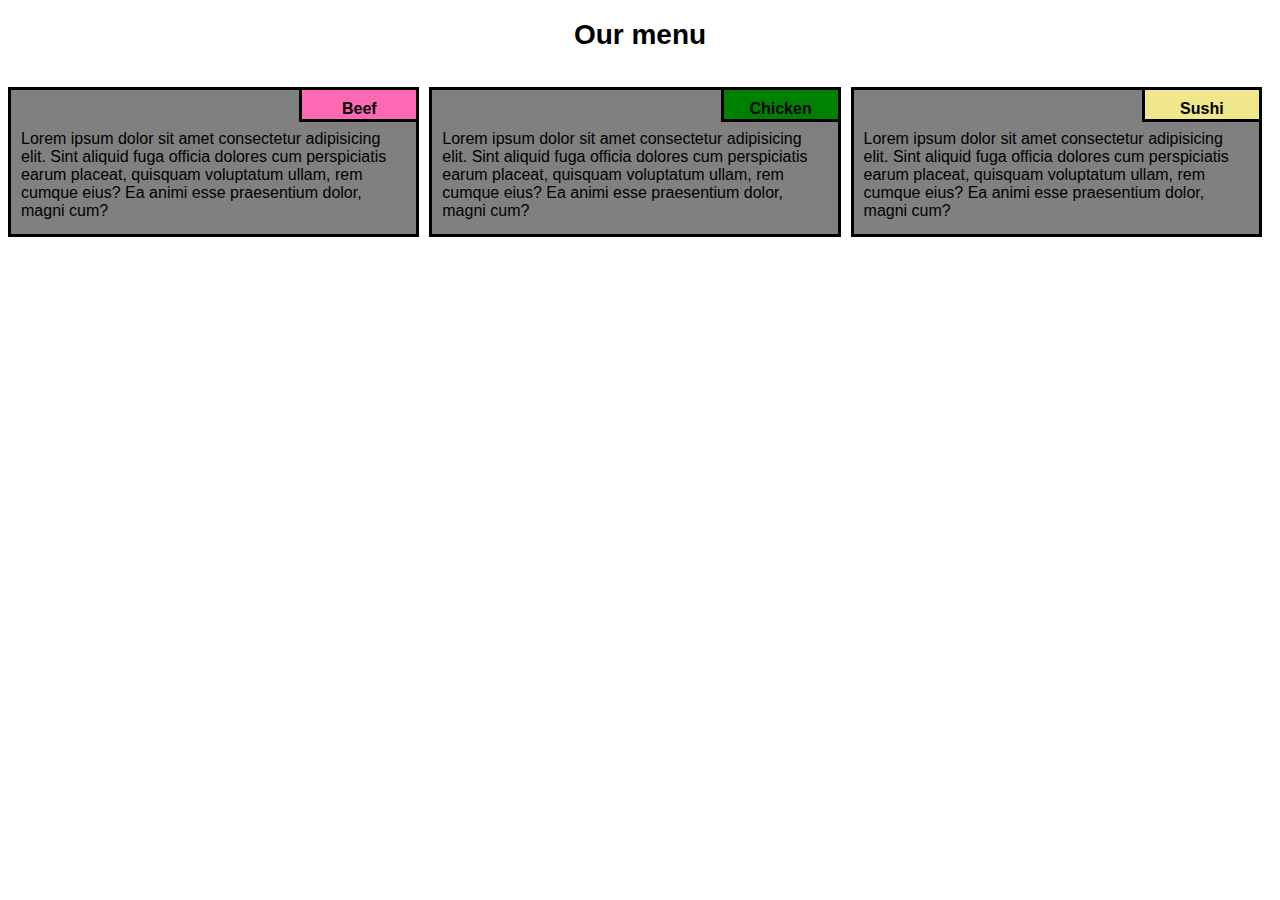
<file: module2-solution/index.html>
<!DOCTYPE html>
<html lang="en">

<head>
    <meta charset="UTF-8">
    <meta http-equiv="X-UA-Compatible" content="IE=edge">
    <meta name="viewport" content="width=device-width, initial-scale=1.0">
    <link rel="stylesheet" href="css/style.css">
    <title>Assignment Solution for Module 2</title>
</head>

<body>
    <div class="container">
        <h1>Our menu</h1>
        <div id="block" class="col-md-4 col-sm-6 col-xs-12">
            <p class="header beef">
                Beef
            </p>
            <p>
                Lorem ipsum dolor sit amet consectetur adipisicing elit.
                Sint aliquid fuga officia dolores cum perspiciatis earum
                placeat, quisquam voluptatum ullam, rem cumque eius?
                Ea animi esse praesentium dolor, magni cum?
            </p>
        </div>
        <div id="block" class="col-md-4 col-sm-6 col-xs-12">
            <p class="header chicken">
                Chicken
            </p>
            <p>
                Lorem ipsum dolor sit amet consectetur adipisicing elit.
                Sint aliquid fuga officia dolores cum perspiciatis earum
                placeat, quisquam voluptatum ullam, rem cumque eius?
                Ea animi esse praesentium dolor, magni cum?
            </p>
        </div>
        <div id="block" class="col-md-4 col-sm-12 col-xs-12">
            <p class="header sushi">
                Sushi
            </p>
            <p>
                Lorem ipsum dolor sit amet consectetur adipisicing elit.
                Sint aliquid fuga officia dolores cum perspiciatis earum
                placeat, quisquam voluptatum ullam, rem cumque eius?
                Ea animi esse praesentium dolor, magni cum?
            </p>
        </div>
    </div>
</body>

</html>
</file>
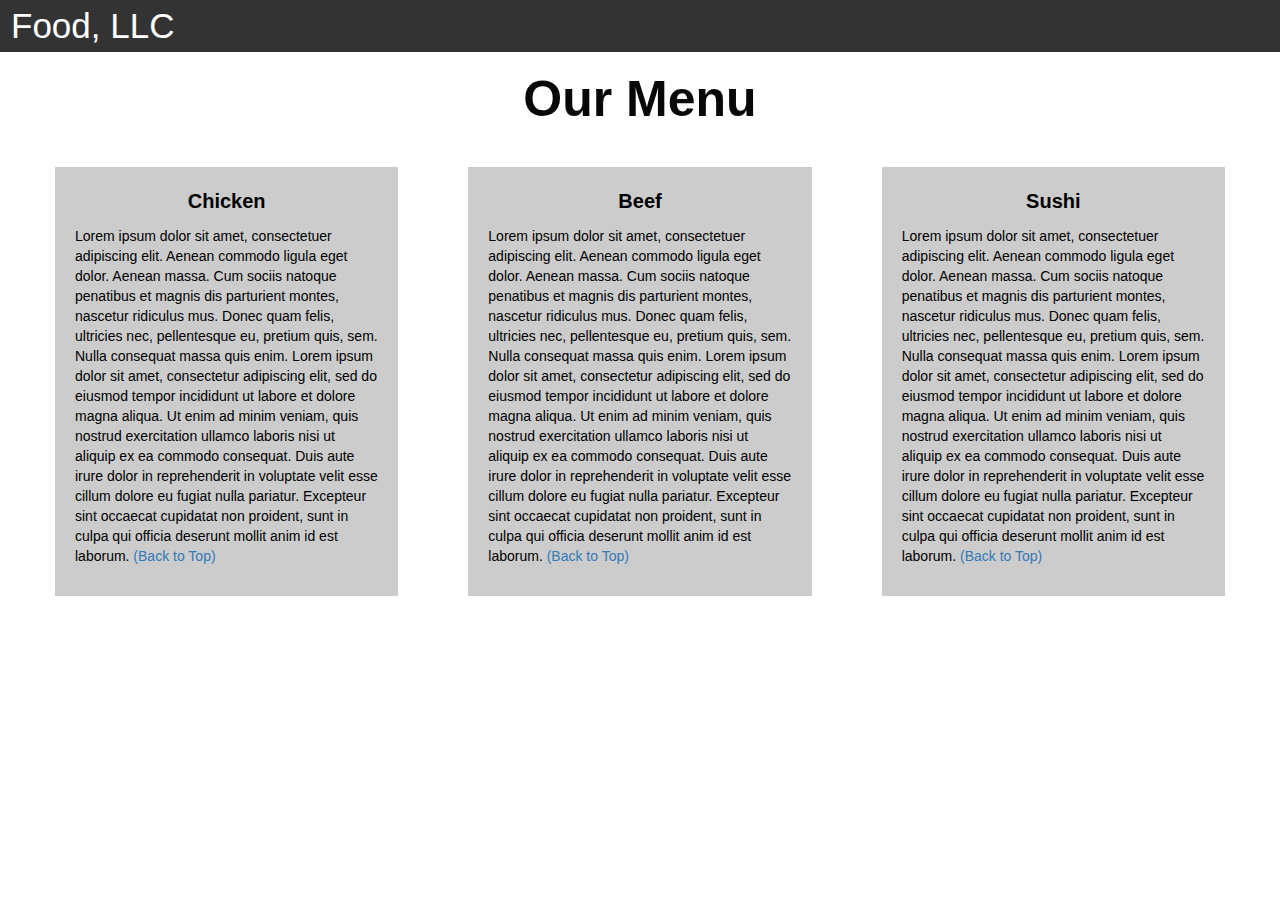
<file: module3-solution/index.html>
<!doctype html>
<html lang="en">

<head>
  <meta charset="utf-8">
  <meta http-equiv="X-UA-Compatible" content="IE=edge">
  <meta name="viewport" content="width=device-width, initial-scale=1">
  <title>Assignment Solution for Module 3</title>
  <link href="https://fonts.googleapis.com/css?family=Exo+2:400,500,600,700" rel="stylesheet">
  <link rel="stylesheet" href="css/bootstrap.min.css">
  <link rel="stylesheet" href="css/styles.css">
</head>

<body>
  <header>
    <nav class="navbar" id="top">
      <div class="container-fluid">

        <div class="navbar-header">
          <button type="button" class="navbar-toggle" data-toggle="collapse" data-target="#myNavbar">
            <span class="icon-bar"></span>
            <span class="icon-bar"></span>
            <span class="icon-bar"></span>
          </button>
          <a class="navbar-brand" href="#">Food, LLC</a>
        </div>

        <div class="collapse" id="myNavbar">
          <ul class="nav navbar-nav visible-xs">
            <li><a class="menu-item" href="#chicken">Chicken</a></li>
            <li><a class="menu-item" href="#beef">Beef</a></li>
            <li><a class="menu-item" href="#sushi">Sushi</a></li>
          </ul>
        </div>

      </div>
    </nav>
  </header>

  <h1 class="main-title">Our Menu</h1>

  <div class="row">

    <div class="col-lg-4 col-md-6 col-sm-12">
      <div class="content-box">
        <p class="item-name" id="chicken">Chicken</p>
        <p>Lorem ipsum dolor sit amet, consectetuer adipiscing elit. Aenean commodo ligula eget dolor. Aenean massa. Cum
          sociis natoque penatibus et magnis dis parturient montes, nascetur ridiculus mus. Donec quam felis, ultricies
          nec, pellentesque eu, pretium quis, sem. Nulla consequat massa quis enim. Lorem ipsum dolor sit amet,
          consectetur adipiscing elit, sed do eiusmod tempor incididunt ut labore et dolore magna aliqua. Ut enim ad
          minim veniam, quis nostrud exercitation ullamco laboris nisi ut aliquip ex ea commodo consequat. Duis aute
          irure dolor in reprehenderit in voluptate velit esse cillum dolore eu fugiat nulla pariatur. Excepteur sint
          occaecat cupidatat non proident, sunt in culpa qui officia deserunt mollit anim id est laborum.
          <a href="#top">(Back to Top)</a>
        </p>
      </div>
    </div>

    <div class="col-lg-4 col-md-6 col-sm-12">
      <div class="content-box">
        <p class="item-name" id="beef">Beef</p>
        <p>Lorem ipsum dolor sit amet, consectetuer adipiscing elit. Aenean commodo ligula eget dolor. Aenean massa. Cum
          sociis natoque penatibus et magnis dis parturient montes, nascetur ridiculus mus. Donec quam felis, ultricies
          nec, pellentesque eu, pretium quis, sem. Nulla consequat massa quis enim. Lorem ipsum dolor sit amet,
          consectetur adipiscing elit, sed do eiusmod tempor incididunt ut labore et dolore magna aliqua. Ut enim ad
          minim veniam, quis nostrud exercitation ullamco laboris nisi ut aliquip ex ea commodo consequat. Duis aute
          irure dolor in reprehenderit in voluptate velit esse cillum dolore eu fugiat nulla pariatur. Excepteur sint
          occaecat cupidatat non proident, sunt in culpa qui officia deserunt mollit anim id est laborum.
          <a href="#top">(Back to Top)</a>
        </p>
      </div>
    </div>


    <div class="col-lg-4 col-md-12 col-sm-12">
      <div class="content-box">
        <p class="item-name" id="sushi">Sushi</p>
        <p>Lorem ipsum dolor sit amet, consectetuer adipiscing elit. Aenean commodo ligula eget dolor. Aenean massa. Cum
          sociis natoque penatibus et magnis dis parturient montes, nascetur ridiculus mus. Donec quam felis, ultricies
          nec, pellentesque eu, pretium quis, sem. Nulla consequat massa quis enim. Lorem ipsum dolor sit amet,
          consectetur adipiscing elit, sed do eiusmod tempor incididunt ut labore et dolore magna aliqua. Ut enim ad
          minim veniam, quis nostrud exercitation ullamco laboris nisi ut aliquip ex ea commodo consequat. Duis aute
          irure dolor in reprehenderit in voluptate velit esse cillum dolore eu fugiat nulla pariatur. Excepteur sint
          occaecat cupidatat non proident, sunt in culpa qui officia deserunt mollit anim id est laborum.
          <a href="#top">(Back to Top)</a>
        </p>
      </div>
    </div>

  </div>

  <script src="js/jquery-3.1.1.min.js"></script>
  <script src="js/bootstrap.min.js"></script>
</body>

</html>
</file>
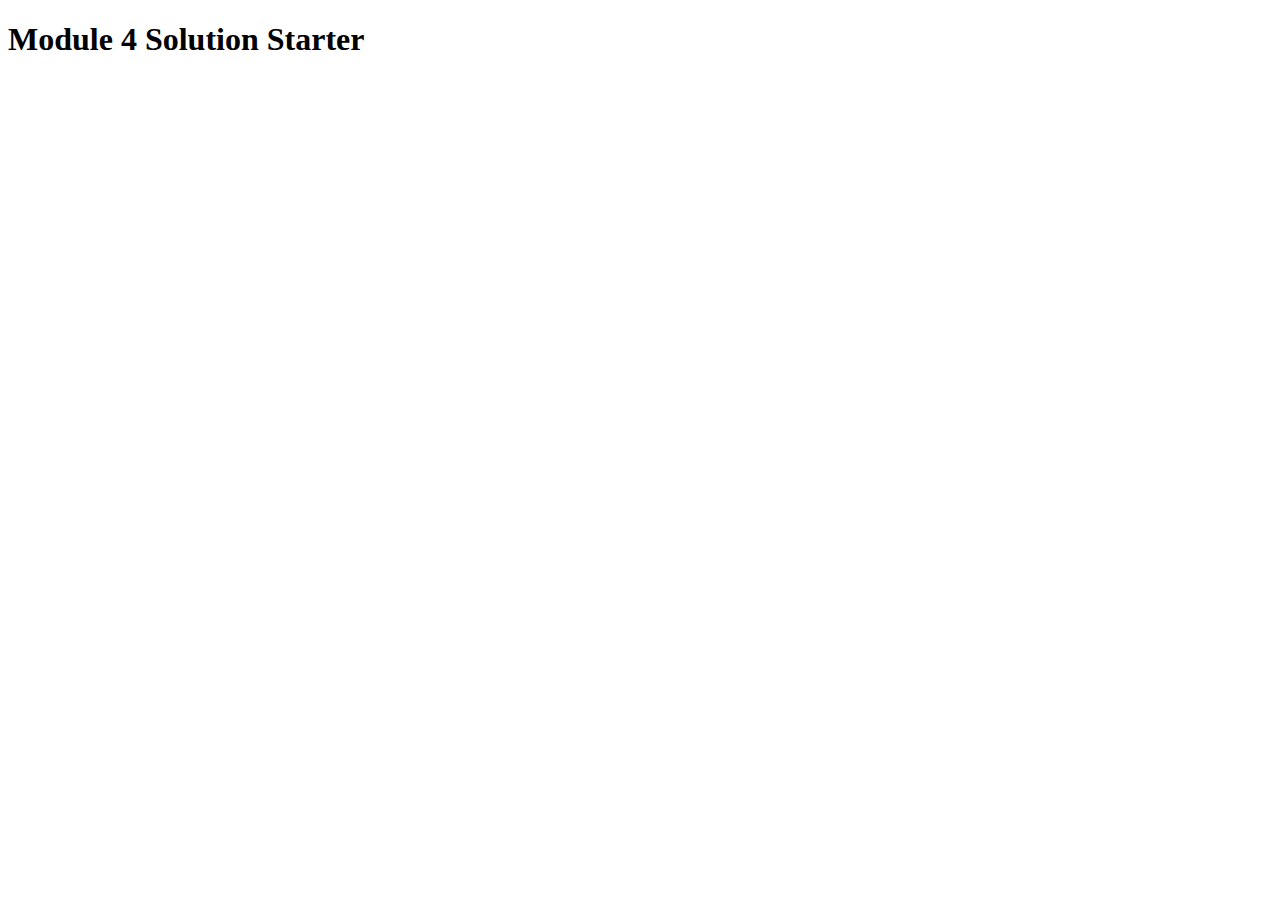
<file: module4-solution/index.html>
<!DOCTYPE html>
<html>
<head>
  <meta charset="utf-8">
  <title>Module 4 Solution Starter</title>
  <script src="SpeakHello.js"></script>
  <script src="SpeakGoodBye.js"></script>
  <script src="script.js"></script>
</head>
<body>
  <h1>Module 4 Solution Starter</h1>
</body>
</html>
</file>
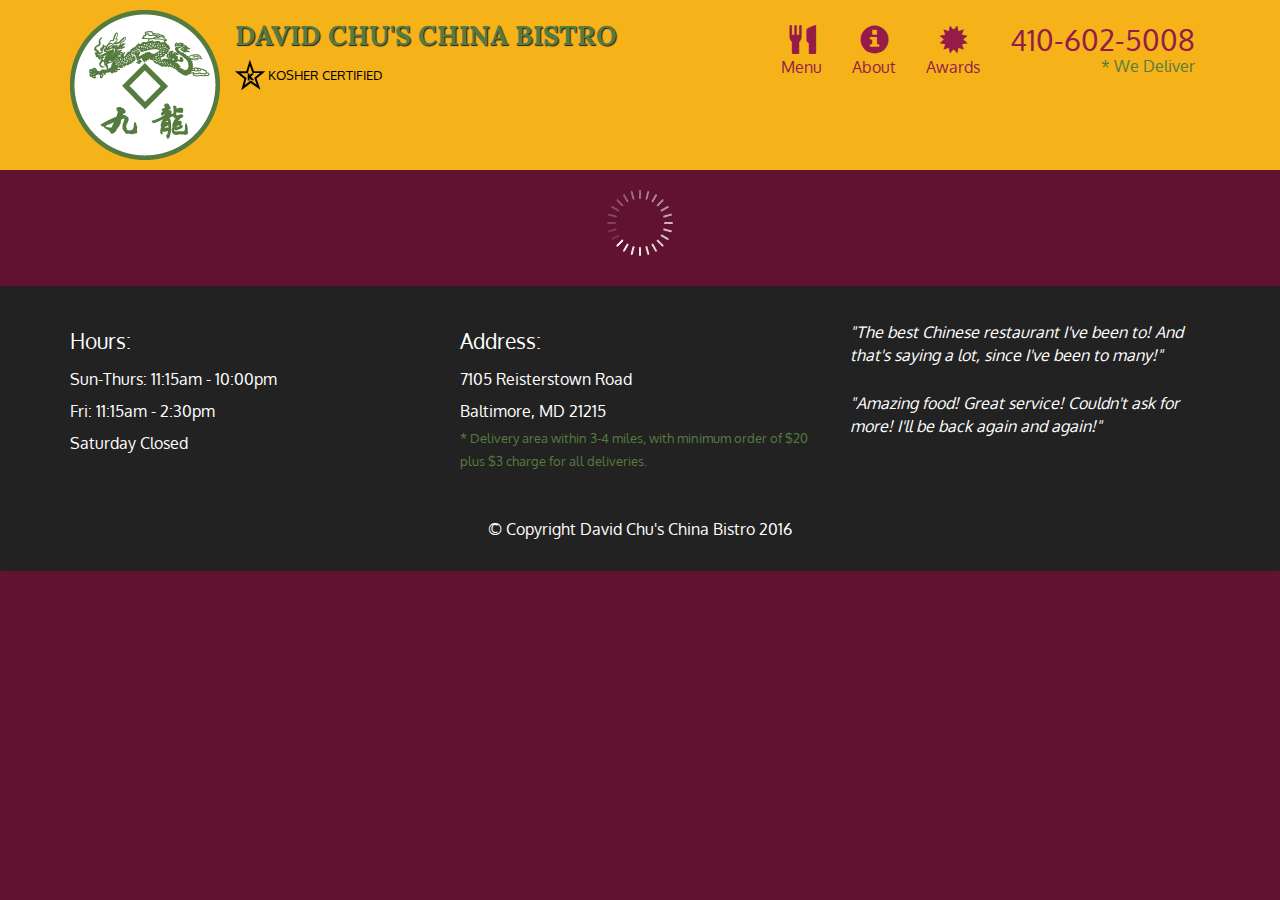
<file: module5-solution/index.html>
<!doctype html>
<html lang="en">

<head>
  <meta charset="utf-8">
  <meta http-equiv="X-UA-Compatible" content="IE=edge">
  <meta name="viewport" content="width=device-width, initial-scale=1">
  <title>David Chu's China Bistro</title>
  <link rel="stylesheet" href="css/bootstrap.min.css">
  <link rel="stylesheet" href="css/styles.css">
  <link href='https://fonts.googleapis.com/css?family=Oxygen:400,300,700' rel='stylesheet' type='text/css'>
  <link href='https://fonts.googleapis.com/css?family=Lora' rel='stylesheet' type='text/css'>
</head>

<body>
  <header>
    <nav id="header-nav" class="navbar navbar-default">
      <div class="container">
        <div class="navbar-header">
          <a href="index.html" class="pull-left visible-md visible-lg">
            <div id="logo-img" alt="Logo image"></div>
          </a>

          <div class="navbar-brand">
            <a href="index.html">
              <h1>David Chu's China Bistro</h1>
            </a>
            <p>
              <img src="images/star-k-logo.png" alt="Kosher certification">
              <span>Kosher Certified</span>
            </p>
          </div>

          <button id="navbarToggle" type="button" class="navbar-toggle collapsed" data-toggle="collapse"
            data-target="#collapsable-nav" aria-expanded="false">
            <span class="sr-only">Toggle navigation</span>
            <span class="icon-bar"></span>
            <span class="icon-bar"></span>
            <span class="icon-bar"></span>
          </button>
        </div>

        <div id="collapsable-nav" class="collapse navbar-collapse">
          <ul id="nav-list" class="nav navbar-nav navbar-right">
            <li id="navHomeButton" class="visible-xs active">
              <a href="index.html">
                <span class="glyphicon glyphicon-home"></span> Home</a>
            </li>
            <li id="navMenuButton">
              <a href="#" onclick="$dc.loadMenuCategories();">
                <span class="glyphicon glyphicon-cutlery"></span><br class="hidden-xs"> Menu</a>
            </li>
            <li>
              <a href="#">
                <span class="glyphicon glyphicon-info-sign"></span><br class="hidden-xs"> About</a>
            </li>
            <li>
              <a href="#">
                <span class="glyphicon glyphicon-certificate"></span><br class="hidden-xs"> Awards</a>
            </li>
            <li id="phone" class="hidden-xs">
              <a href="tel:410-602-5008">
                <span>410-602-5008</span></a>
              <div>* We Deliver</div>
            </li>
          </ul>
        </div>
      </div>
    </nav>
  </header>

  <div id="call-btn" class="visible-xs">
    <a class="btn" href="tel:410-602-5008">
      <span class="glyphicon glyphicon-earphone"></span>
      410-602-5008
    </a>
  </div>
  <div id="xs-deliver" class="text-center visible-xs">* We Deliver</div>

  <div id="main-content" class="container"></div>

  <footer class="panel-footer">
    <div class="container">
      <div class="row">
        <section id="hours" class="col-sm-4">
          <span>Hours:</span><br>
          Sun-Thurs: 11:15am - 10:00pm<br>
          Fri: 11:15am - 2:30pm<br>
          Saturday Closed
          <hr class="visible-xs">
        </section>
        <section id="address" class="col-sm-4">
          <span>Address:</span><br>
          7105 Reisterstown Road<br>
          Baltimore, MD 21215
          <p>* Delivery area within 3-4 miles, with minimum order of $20 plus $3 charge for all deliveries.</p>
          <hr class="visible-xs">
        </section>
        <section id="testimonials" class="col-sm-4">
          <p>"The best Chinese restaurant I've been to! And that's saying a lot, since I've been to many!"</p>
          <p>"Amazing food! Great service! Couldn't ask for more! I'll be back again and again!"</p>
        </section>
      </div>
      <div class="text-center">&copy; Copyright David Chu's China Bistro 2016</div>
    </div>
  </footer>


  <script src="js/jquery-2.1.4.min.js"></script>
  <script src="js/bootstrap.min.js"></script>
  <script src="js/ajax-utils.js"></script>
  <script src="js/script.js"></script>
</body>

</html>
</file>
<file: module2-solution/css/style.css>
* {
    box-sizing: border-box;
}

body {
    background-color: white;
    font-family: Arial, Helvetica, sans-serif;
}

h1 {
    font-size: 175%;
    text-align: center;
    margin-bottom: 20px;
}

.container {
    width: 100%;
}

#block {
    position: relative;
}

p {
    height: 150px;
    margin-right: 10px;
    padding: 40px 10px 5px 10px;
    border: 3px solid black;
    background-color: gray;
    overflow: hidden;
}

p.header {
    width: 120px;
    height: 35px;
    top: 0;
    right: 0;
    padding: 10px;
    position: absolute;
    font-family: sans-serif;
    font-weight: bold;
    text-align: center;
}

p.beef {
    background-color: hotpink;
}

p.chicken {
    background-color: green;
}

p.sushi {
    background-color: khaki;
}

@media (min-width: 992px) {

    .col-md-4 {
        float: left;
        width: 33.33%;
    }
}

@media (min-width: 768px) and (max-width: 991px) {

    .col-sm-6,
    .col-sm-12 {
        float: left;
    }

    .col-sm-6 {
        width: 50%;
    }

    .col-sm-12 {
        width: 100%;
    }
}

@media (max-width: 767px) {

    .col-xs-12 {
        float: left;
        width: 100%;
    }
}
</file>
<file: module3-solution/css/styles.css>
.container-fluid {
    margin: 0;
    padding: 0;
}

.navbar {
    border-radius: 0px;
    background-color: rgba(0, 0, 0, 0.8);
}

.navbar-brand {
    font-size: 35px;
    color: white;
    padding-left: 25px;
}

.navbar-brand:hover {
    color: white;
}

.nav {
    margin: 0;
    padding: 0;
}

.navbar-nav {
    font-size: 25px;
    text-align: center;
    margin: 0;
    padding: 0;
}

.navbar-toggle {
    border: 2px solid white;
    margin-right: 25px;
}

.icon-bar {
    background-color: white;
}


.main-title {
    margin-bottom: 15px;
    text-align: center;
    color: #080808;
    font-size: 50px;
    font-family: "Comic Sans MS", cursive, sans-serif;
    font-weight: bold;
}

li {
    box-sizing: border-box;
    width: 100%;
}

.menu-item {
    padding: 0;
    margin: 0;
    width: 100%;
    background-color: white;
    border-bottom: 1px solid black;
    color: black;
    display: block;
}

.menu-item:hover {
    background-color: rgba(0, 0, 0, 0.9);
    color: rgba(0, 0, 0, 0.4);
}



.row {
    margin: 20px;
}

.content-box {
    margin: 20px;
    width: auto;
    height: auto;
    color: black;
    background-color: rgba(0, 0, 0, 0.2);
    font-family: "Comic Sans MS", cursive, sans-serif;
    padding: 20px;
}

.item-name {
    text-align: center;
    font-size: 20px;
    font-weight: bold;
}

#top {}
</file>
<file: module5-solution/css/styles.css>
body {
  font-size: 16px;
  color: #fff;
  background-color: #61122f;
  font-family: 'Oxygen', sans-serif;
}

#header-nav {
  background-color: #f6b319;
  border-radius: 0;
  border: 0;
}

#logo-img {
  background: url('../images/restaurant-logo_large.png') no-repeat;
  width: 150px;
  height: 150px;
  margin: 10px 15px 10px 0;
}

.navbar-brand {
  padding-top: 25px;
}

.navbar-brand h1 {
  font-family: 'Lora', serif;
  color: #557c3e;
  font-size: 1.5em;
  text-transform: uppercase;
  font-weight: bold;
  text-shadow: 1px 1px 1px #222;
  margin-top: 0;
  margin-bottom: 0;
  line-height: .75;
}

.navbar-brand a:hover,
.navbar-brand a:focus {
  text-decoration: none;
}

.navbar-brand p {
  color: #000;
  text-transform: uppercase;
  font-size: .7em;
  margin-top: 15px;
}

.navbar-brand p span {
  vertical-align: middle;
}

#nav-list {
  margin-top: 10px;
}

#nav-list a {
  color: #951C49;
  text-align: center;
}

#nav-list a:hover {
  background: #E7E7E7;
}

#nav-list a span {
  font-size: 1.8em;
}

#phone {
  margin-top: 5px;
}

#phone a {
  text-align: right;
  padding-bottom: 0;
}

#phone div {
  color: #557c3e;
  text-align: right;
  padding-right: 15px;
}

.navbar-header button.navbar-toggle,
.navbar-header .icon-bar {
  border: 1px solid #61122f;
}

.navbar-header button.navbar-toggle {
  clear: both;
  margin-top: -30px;
}

.panel-footer {
  margin-top: 30px;
  padding-top: 35px;
  padding-bottom: 30px;
  background-color: #222;
  border-top: 0;
}

.panel-footer div.row {
  margin-bottom: 35px;
}

#hours,
#address {
  line-height: 2;
}

#hours>span,
#address>span {
  font-size: 1.3em;
}

#address p {
  color: #557c3e;
  font-size: .8em;
  line-height: 1.8;
}

#testimonials {
  font-style: italic;
}

#testimonials p:nth-child(2) {
  margin-top: 25px;
}

.container .jumbotron {
  box-shadow: 0 0 50px #3F0C1F;
  border: 2px solid #3F0C1F;
}

#menu-tile,
#specials-tile,
#map-tile {
  height: 250px;
  width: 100%;
  margin-bottom: 15px;
  position: relative;
  border: 2px solid #3F0C1F;
  overflow: hidden;
}

#menu-tile:hover,
#specials-tile:hover,
#map-tile:hover {
  box-shadow: 0 1px 5px 1px #cccccc;
}

#menu-tile {
  background: url('../images/menu-tile.jpg') no-repeat;
  background-position: center;
}

#specials-tile {
  background: url('../images/specials-tile.jpg') no-repeat;
  background-position: center;
}

#menu-tile span,
#specials-tile span,
#map-tile span {
  position: absolute;
  bottom: 0;
  right: 0;
  width: 100%;
  text-align: center;
  font-size: 1.6em;
  text-transform: uppercase;
  background-color: #000;
  color: #fff;
  opacity: .8;
}

.category-tile {
  position: relative;
  border: 2px solid #3F0C1F;
  overflow: hidden;
  width: 200px;
  height: 200px;
  margin: 0 auto 15px;
}

.category-tile span {
  position: absolute;
  bottom: 0;
  right: 0;
  width: 100%;
  text-align: center;
  font-size: 1.2em;
  text-transform: uppercase;
  background-color: #000;
  color: #fff;
  opacity: .8;
}

.category-tile:hover {
  box-shadow: 0 1px 5px 1px #cccccc;
}

#menu-categories-title+div {
  margin-bottom: 50px;
}

.menu-item-tile {
  margin-bottom: 25px;
}

.menu-item-tile hr {
  width: 80%;
}

.menu-item-tile .menu-item-price {
  font-size: 1.1em;
  text-align: right;
  margin-top: -15px;
  margin-right: -15px;
}

.menu-item-tile .menu-item-price span {
  font-size: .6em;
}

.menu-item-photo {
  position: relative;
  border: 2px solid #3F0C1F;
  overflow: hidden;
  padding: 0;
  margin-right: -15px;
  margin-left: auto;
  margin-bottom: 20px;
  max-width: 250px;
}

.menu-item-photo div {
  position: absolute;
  bottom: 0;
  right: 0;
  width: 80px;
  background-color: #557c3e;
  text-align: center;
}

.menu-item-description {
  padding-right: 30px;
}

h3.menu-item-title {
  margin: 0 0 10px;
}

.menu-item-details {
  font-size: .9em;
  font-style: italic;
}

@media (min-width: 1200px) {
  .container .jumbotron {
    background: url('../images/jumbotron_1200.jpg') no-repeat;
    height: 675px;
  }
}

@media (min-width: 992px) and (max-width: 1199px) {

  #logo-img {
    background: url('../images/restaurant-logo_medium.png') no-repeat;
    width: 100px;
    height: 100px;
    margin: 5px 5px 5px 0;
  }

  .container .jumbotron {
    background: url('../images/jumbotron_992.jpg') no-repeat;
    height: 558px;
  }

}

@media (min-width: 768px) and (max-width: 991px) {

  .container .jumbotron {
    background: url('../images/jumbotron_768.jpg') no-repeat;
    height: 432px;
  }

}

@media (max-width: 767px) {

  .navbar-brand {
    padding-top: 10px;
    height: 80px;
  }

  .navbar-brand h1 {
    padding-top: 10px;
    font-size: 5vw;
  }

  .navbar-brand p {
    font-size: .6em;
    margin-top: 12px;
  }

  .navbar-brand p img {
    height: 20px;
  }

  #collapsable-nav a {
    font-size: 1.2em;
  }

  #collapsable-nav a span {
    font-size: 1em;
    margin-right: 5px;
  }

  #call-btn>a {
    font-size: 1.5em;
    display: block;
    margin: 0 20px;
    padding: 10px;
    border: 2px solid #fff;
    background-color: #f6b319;
    color: #951c49;
  }

  #xs-deliver {
    margin-top: 5px;
    font-size: .7em;
    letter-spacing: .1em;
    text-transform: uppercase;
  }

  .panel-footer section {
    margin-bottom: 30px;
    text-align: center;
  }

  .panel-footer section:nth-child(3) {
    margin-bottom: 0;
  }

  .panel-footer section hr {
    width: 50%;
  }

  .container .jumbotron {
    margin-top: 30px;
    padding: 0;
  }

  #menu-tile,
  #specials-tile {
    width: 360px;
    margin: 0 auto 15px;
  }

  .menu-item-photo {
    margin-right: auto;
  }

  .menu-item-tile .menu-item-price {
    text-align: center;
  }

  .menu-item-description {
    text-align: center;
    ;
  }
}

@media (max-width: 479px) {

  .navbar-brand h1 {
    padding-top: 5px;
    font-size: 6vw;
  }

  #menu-tile,
  #specials-tile {
    width: 280px;
    margin: 0 auto 15px;
  }

  .col-xxs-12 {
    position: relative;
    min-height: 1px;
    padding-right: 15px;
    padding-left: 15px;
    float: left;
    width: 100%;
  }

}
</file>
